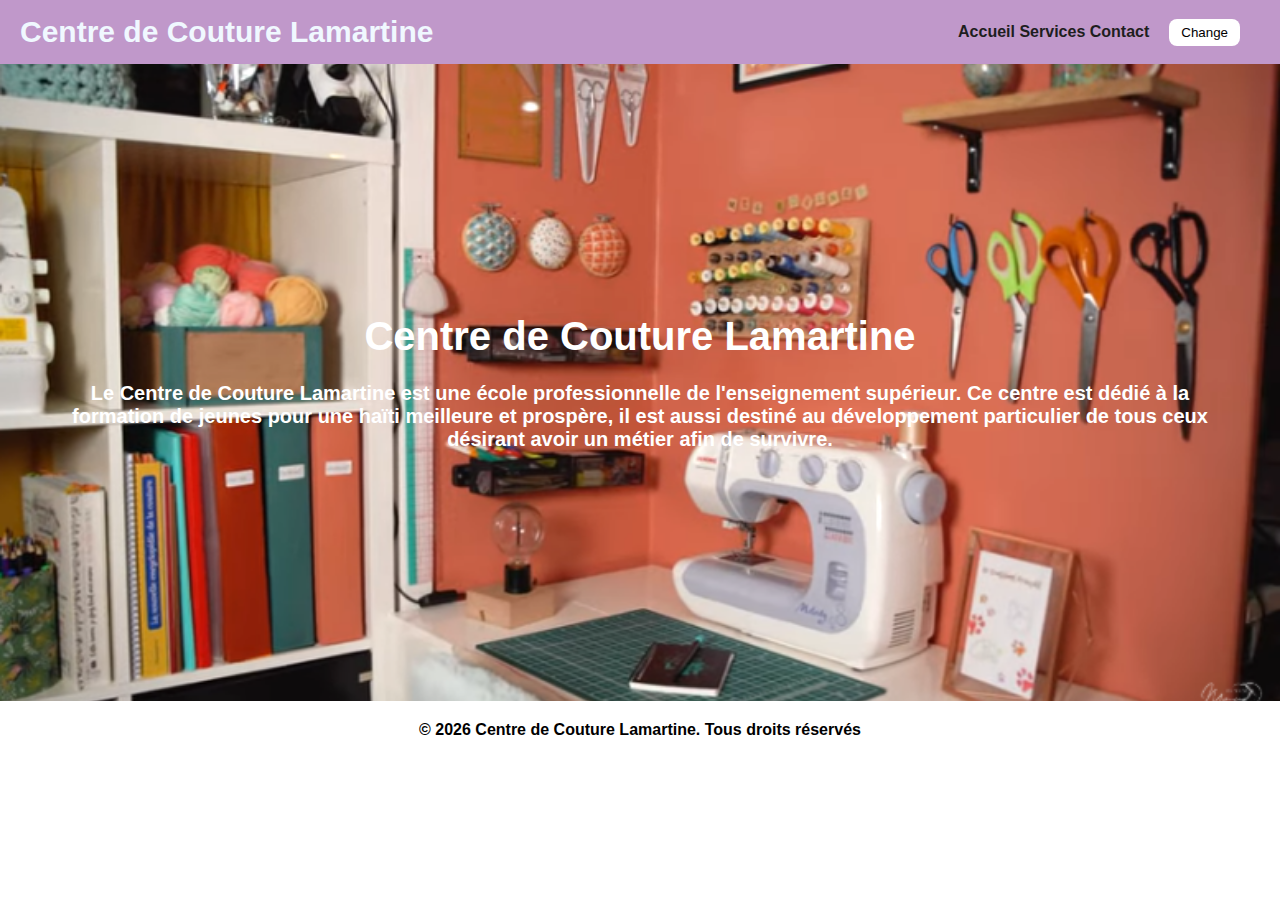
<file: index.html>
<!DOCTYPE html>
<html lang="fr">
 <head>
    <meta charset="UTF-8">
    <meta name="viewport" content="width=device-width, initial-scale=1.0">
    <title>Accueil</title>
    <link rel="stylesheet" href="style.css">
 </head>
 <body>
     <nav>
         <div class="logo">Centre de Couture Lamartine</div>
           
        <!-- grand div des trois elements nav -->
        <div class="nav-droite">
           <div class="Linkmenu" id="Linkmenu">
                <a href="index.html">Accueil</a>
                <a href="info.html">Services</a>
                <a href="about.html">Contact</a>
           </div>
           <button class="theme-btn" id="themeBtn">Change</button>
           <div class="menu-toggle" id="menuToggle">☰</div>
           <div class="fon" id="fon"></div>
        </div>
    </nav>
    
    <!-- Partie Accueil -->
           <section class="Accueil" id="Accueil">
            <h1>Centre de Couture Lamartine</h1><br>
            <p>Le Centre de Couture Lamartine est une école professionnelle de l'enseignement
              supérieur. Ce centre est dédié à la formation de jeunes pour une haïti meilleure
              et prospère, il est aussi destiné au développement particulier de tous ceux désirant
              avoir un métier afin de survivre.</p>
            </section>
   <!-- Patie Services -->
          <!-- <section class="Services" id="Services">
        <h2>Voici Nos Services en Catalogue</h2>
            <div class="Service-box">
            
              <div class="card">
                <img src="ccli4.jpg" alt="">
                <h3>CCL Style Robe Simple</h3>
                <p>Vous pouvez réaliser un style pareil en moins de 6 mois si toutefois vous restez focus</p>
              </div>

              <div class="card">
                <img src="ccli6.jpg" alt="">
                <h3>CCL Style Robe Simple</h3>
                <p>Vous pouvez réaliser un style pareil en moins de 6 mois si toutefois vous restez focus</p>
              </div>

              <div class="card">
                <img src="ccli2.jpg" alt="">
                <h3>CCL Style Robe Simple</h3>
                <p>Vous pouvez réaliser un style pareil en moins de 6 mois si toutefois vous restez focus</p>
              </div>

                <div class="card">
                <img src="ccli6.jpg" alt="">
                <h3>CCL Style Robe Simple</h3>
                <p>Vous pouvez réaliser un style pareil en moins de 6 mois si toutefois vous restez focus</p>
               </div>
            </div>
      </section> -->
      
        <!-- C'est la partie Contact -->
         <!-- <section class="Contact" id="Contact">
           <h2>Contactez-nous</h2><br>
           <p>🏚️ : 57, Rue Lamartine Christ-roi, Port-au-Prince, Haïti</p><br>
           <p>📧: begenithebegin12@gmail.com</p><br>
           <p>☎️:(509)48593681 43062637</p>
         </section> -->
      
   <script src="script.js"></script>
 </body>
 <footer>
      <p>&copy; <span id="2026"></span>2026 Centre de Couture Lamartine. Tous droits réservés</p>
 </footer>
</html>
</file>
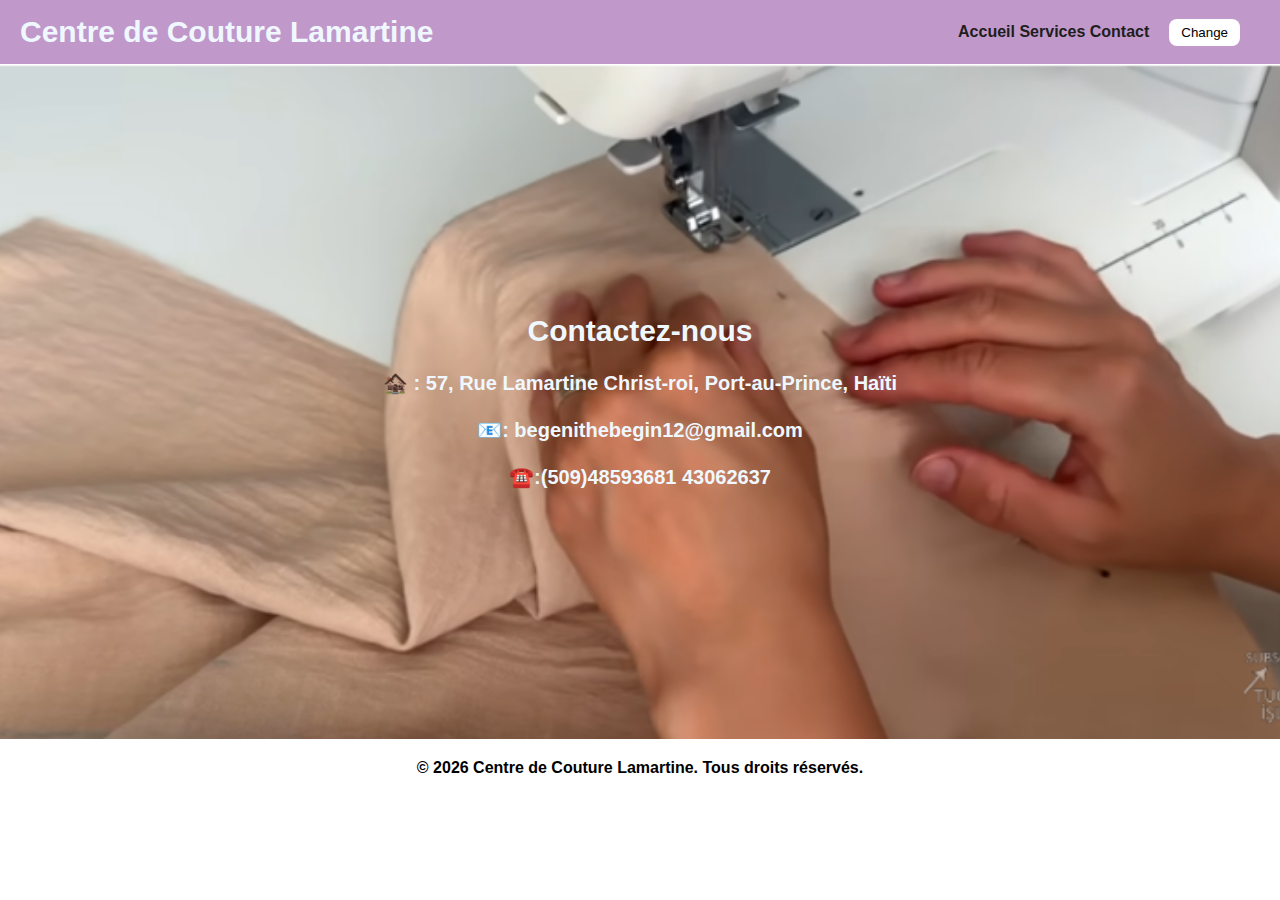
<file: about.html>
<!DOCTYPE html>
<html lang="fr">
<head>
    <meta charset="UTF-8">
    <meta name="viewport" content="width=device-width, initial-scale=1.0">
    <title>Contact</title>
    <link rel="stylesheet" href="style.css">
</head>
<body>
      <nav>
        <div class="logo">Centre de Couture Lamartine</div>
           
        <!-- grand div des trois elements nav -->
        <div class="nav-droite">
           <div class="Linkmenu" id="Linkmenu">
                <a href="index.html">Accueil</a>
                <a href="info.html">Services</a>
                <a href="about.html">Contact</a>
           </div>
           <button class="theme-btn" id="themeBtn">Change</button>
           <div class="menu-toggle" id="menuToggle">☰</div>
           <div class="fon"  id="fon"></div>
        </div>
    </nav>

       <!-- C'est la partie Contact -->
         <section class="Contact" id="Contact">
           <h2>Contactez-nous</h2><br>
           <p>🏚️ : 57, Rue Lamartine Christ-roi, Port-au-Prince, Haïti</p><br>
           <p>📧: begenithebegin12@gmail.com</p><br>
           <p>☎️:(509)48593681 43062637</p>
         </section>
    <script src="script.js"></script>
</body>
<footer>
  <p>&copy; <span id="2026"></span>2026 Centre de Couture Lamartine. Tous droits réservés.</p>
</footer>
</html>
</file>
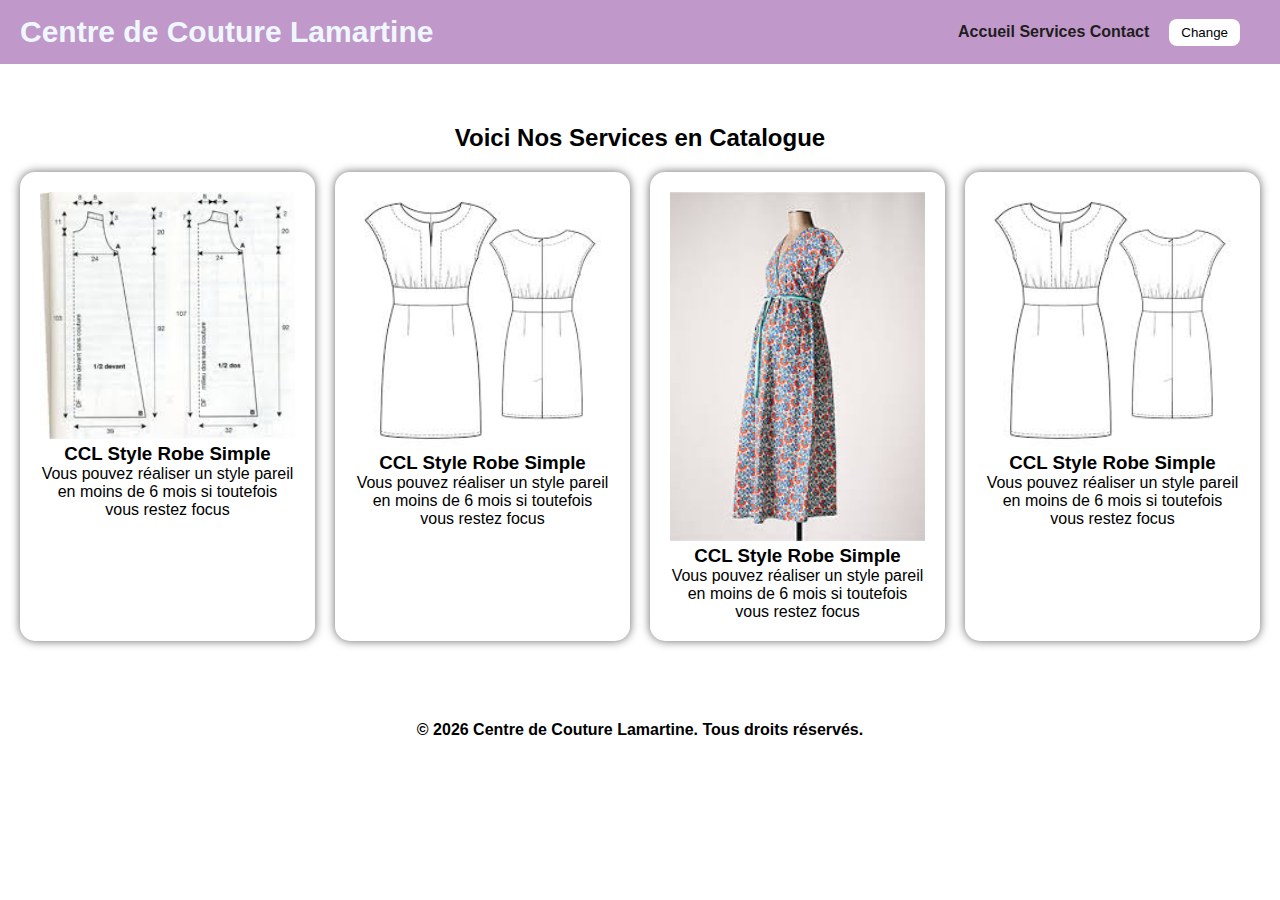
<file: info.html>
<!DOCTYPE html>
<html lang="fr">
<head>
    <meta charset="UTF-8">
    <meta name="viewport" content="width=device-width, initial-scale=1.0">
    <title>Services</title>
    <link rel="stylesheet" href="style.css">
</head>
<body>
     <nav>
        <div class="logo">Centre de Couture Lamartine</div>
           
        <!-- grand div des trois elements nav -->
        <div class="nav-droite">
           <div class="Linkmenu" id="Linkmenu">
                <a href="index.html">Accueil</a>
                <a href="info.html">Services</a>
                <a href="about.html">Contact</a>
           </div>
           <button class="theme-btn" id="themeBtn">Change</button>
           <div class="menu-toggle" id="menuToggle">☰</div>
           <div class="fon"  id="fon"></div>
        </div>
    </nav>
       
        <!-- Patie Services -->
          <section class="Services" id="Services">
        <h2>Voici Nos Services en Catalogue</h2>
            <div class="Service-box">
            
              <div class="card">
                <img src="ccli4.jpg" alt="">
                <h3>CCL Style Robe Simple</h3>
                <p>Vous pouvez réaliser un style pareil en moins de 6 mois si toutefois vous restez focus</p>
              </div>

              <div class="card">
                <img src="ccli6.jpg" alt="">
                <h3>CCL Style Robe Simple</h3>
                <p>Vous pouvez réaliser un style pareil en moins de 6 mois si toutefois vous restez focus</p>
              </div>

              <div class="card">
                <img src="ccli2.jpg" alt="">
                <h3>CCL Style Robe Simple</h3>
                <p>Vous pouvez réaliser un style pareil en moins de 6 mois si toutefois vous restez focus</p>
              </div>

                <div class="card">
                <img src="ccli6.jpg" alt="">
                <h3>CCL Style Robe Simple</h3>
                <p>Vous pouvez réaliser un style pareil en moins de 6 mois si toutefois vous restez focus</p>
               </div>
            </div>
      </section>
      
      
<script src="script.js"></script>
</body>
<footer>
  <p>&copy; <span id="2026"></span>2026 Centre de Couture Lamartine. Tous droits réservés.</p>
</footer>
</html>
</file>
<file: style.css>
*{
    margin: 0;
    padding: 0;
    box-sizing: border-box;
    font-family: Arial, Helvetica, sans-serif;
}

body{
    background: white;
    color: black;
}

nav{
   background: rgb(192, 152, 202); 
   color: aliceblue;
   display: flex;
   justify-content: space-between;
   align-items: center;
   padding: 15px 20px;
   position: sticky;
   top: 0;
   z-index: 1000;

}

.logo{
    font-size: 30px;
    font-weight: bold;

}
.nav-droite{
    display: flex;
    align-items: center;
    gap: 20px;
}

.Linkmenu a{
text-decoration: none;
color: #1e1e1e;
font-weight: bold;
cursor: pointer;
gap: 20px;


}
.Linkmenu a:hover{
    background: red;
    color: white;
}

.theme-btn{
    background: white;
    color: black;
    border: none;
    padding: 6px 12px;
    border-radius: 8px;

}

.theme-btn:hover{
    background: blue;
}

.menu-toggle{
    display: none;
    font-size: 25px;
    cursor: pointer;
}

.Accueil{
    background: url("couture\ ccl.png") center/cover;
    text-align: center;
    padding: 250px 50px;
    color: white;
    font-weight: bold;
    font-size: 20px;
    gap: 20px;
}

.Services{
    padding: 60px 20px;
    text-align: center;
}
.Services h2:hover{
    color: white;
}

.Service-box{
    display: flex;
    justify-items: center;
    /* flex-wrap: wrap; */
    gap: 20px;
    margin-top: 20px;
}

.card{
    background: white;
    padding: 20px;
    border-radius: 15px;
    box-shadow: 0 0 10px rgba(0,0,0,0.6);
}

.card img{
    width: 100%
}

.Contact{
    padding: 250px 50px;
    text-align: center;
    background: url(couture\ ccl4.png) center/cover;
    font-weight: bold;
    color: aliceblue;
    font-size: 20px;
}

footer{
    text-align: center;
    padding: 20px;
    font-weight: bold;
}
footer p:hover{
    color: white;
}

/* dark mode */
.dark{
    background: #685e5e6e;
    color: black;
}

.dark nav{
    background: #856a6a71;
    
}

.dark footer{
    background: #524b4bcc;
}

.dark .card{
    background: #8a7b7b79;
}

.menu-toggle.active{
right: 0;
}
.Linkmenu.active{
    display: block;

}
.fon.active{
    display: block;
    flex-direction: column;
}

/* partie responsivite */

@media screen and (max-width:768px){
    .menu-toggle{
        display: block;
        z-index: 2000;
    }

    .Linkmenu{
        display: none;
        flex-direction: column;
        background: rgba(128, 128, 128, 0.562);
        position: fixed;
        top: 100px;
        padding: 60px;
        right: -10px;
        width: 200px;
        height: 100%;
        
        
    }
    
    .Service-box{
        display: block;
        flex-direction: column;
        z-index: 2000;
    }
    .Contact{
        display: block;
        font-size: 8px;
        z-index: 2000;
    }
    
}
</file>
